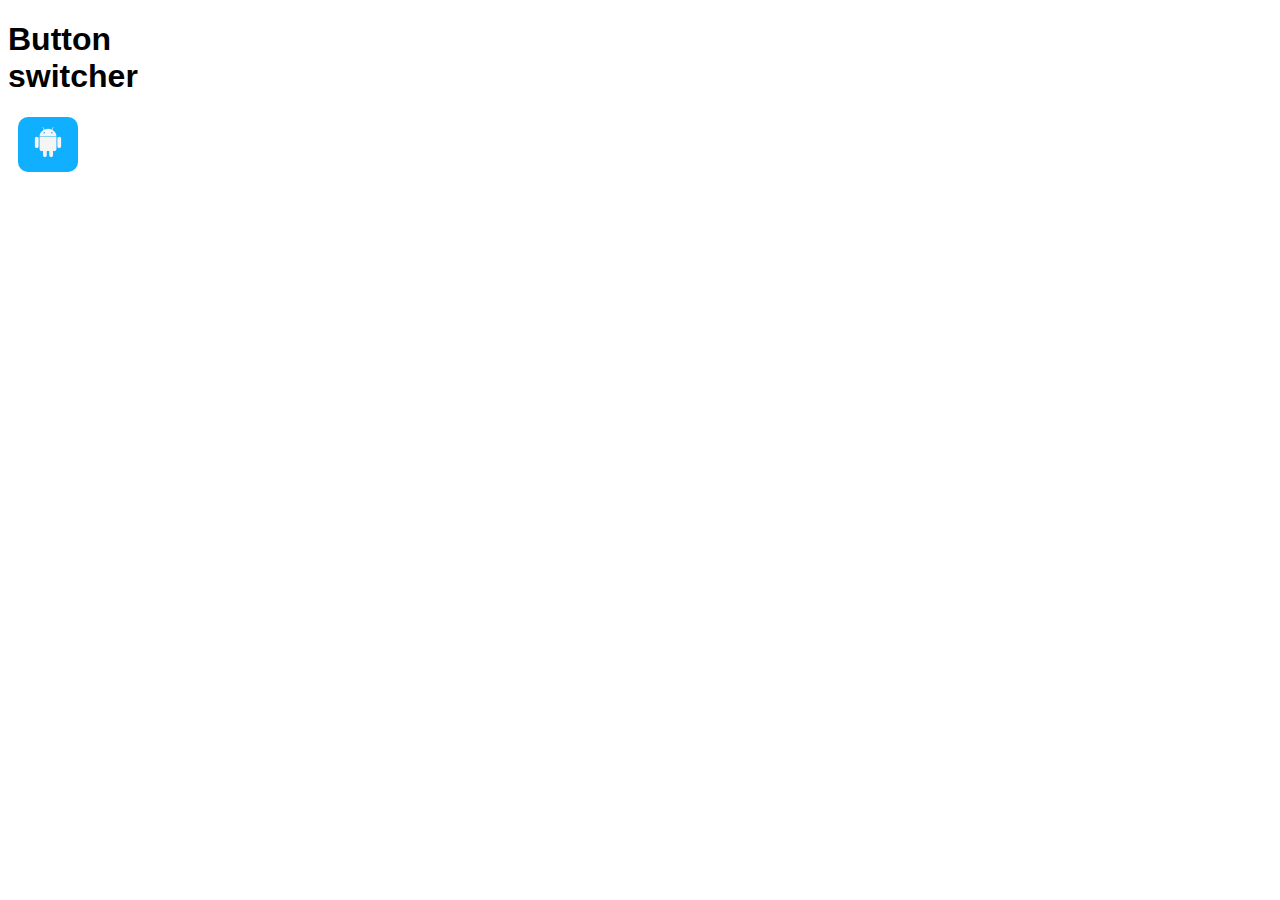
<file: task_1/index.html>
<!DOCTYPE html>
<html lang="en">
<head>
    <meta charset="UTF-8">
    <link rel="stylesheet" href="./style.css">
    <meta http-equiv="X-UA-Compatible" content="IE=edge">
    <meta name="viewport" content="width=device-width, initial-scale=1.0">
    <title>Document</title>
</head>
<body>
    <h1>Button switcher</h1>
    <button class="btn">
        <div class="btn_icon">
            <svg xmlns="http://www.w3.org/2000/svg" width="30" height="30" fill="currentColor" class="bi bi-android2" viewBox="0 0 16 16">
                <path d="m10.213 1.471.691-1.26c.046-.083.03-.147-.048-.192-.085-.038-.15-.019-.195.058l-.7 1.27A4.832 4.832 0 0 0 8.005.941c-.688 0-1.34.135-1.956.404l-.7-1.27C5.303 0 5.239-.018 5.154.02c-.078.046-.094.11-.049.193l.691 1.259a4.25 4.25 0 0 0-1.673 1.476A3.697 3.697 0 0 0 3.5 5.02h9c0-.75-.208-1.44-.623-2.072a4.266 4.266 0 0 0-1.664-1.476ZM6.22 3.303a.367.367 0 0 1-.267.11.35.35 0 0 1-.263-.11.366.366 0 0 1-.107-.264.37.37 0 0 1 .107-.265.351.351 0 0 1 .263-.11c.103 0 .193.037.267.11a.36.36 0 0 1 .112.265.36.36 0 0 1-.112.264Zm4.101 0a.351.351 0 0 1-.262.11.366.366 0 0 1-.268-.11.358.358 0 0 1-.112-.264c0-.103.037-.191.112-.265a.367.367 0 0 1 .268-.11c.104 0 .19.037.262.11a.367.367 0 0 1 .107.265c0 .102-.035.19-.107.264ZM3.5 11.77c0 .294.104.544.311.75.208.204.46.307.76.307h.758l.01 2.182c0 .276.097.51.292.703a.961.961 0 0 0 .7.288.973.973 0 0 0 .71-.288.95.95 0 0 0 .292-.703v-2.182h1.343v2.182c0 .276.097.51.292.703a.972.972 0 0 0 .71.288.973.973 0 0 0 .71-.288.95.95 0 0 0 .292-.703v-2.182h.76c.291 0 .54-.103.749-.308.207-.205.311-.455.311-.75V5.365h-9v6.404Zm10.495-6.587a.983.983 0 0 0-.702.278.91.91 0 0 0-.293.685v4.063c0 .271.098.501.293.69a.97.97 0 0 0 .702.284c.28 0 .517-.095.712-.284a.924.924 0 0 0 .293-.69V6.146a.91.91 0 0 0-.293-.685.995.995 0 0 0-.712-.278Zm-12.702.283a.985.985 0 0 1 .712-.283c.273 0 .507.094.702.283a.913.913 0 0 1 .293.68v4.063a.932.932 0 0 1-.288.69.97.97 0 0 1-.707.284.986.986 0 0 1-.712-.284.924.924 0 0 1-.293-.69V6.146c0-.264.098-.491.293-.68Z"/>
            </svg>
        </div>
    </button>
    <script src="./script.js"></script>
</body>
</html>
</file>
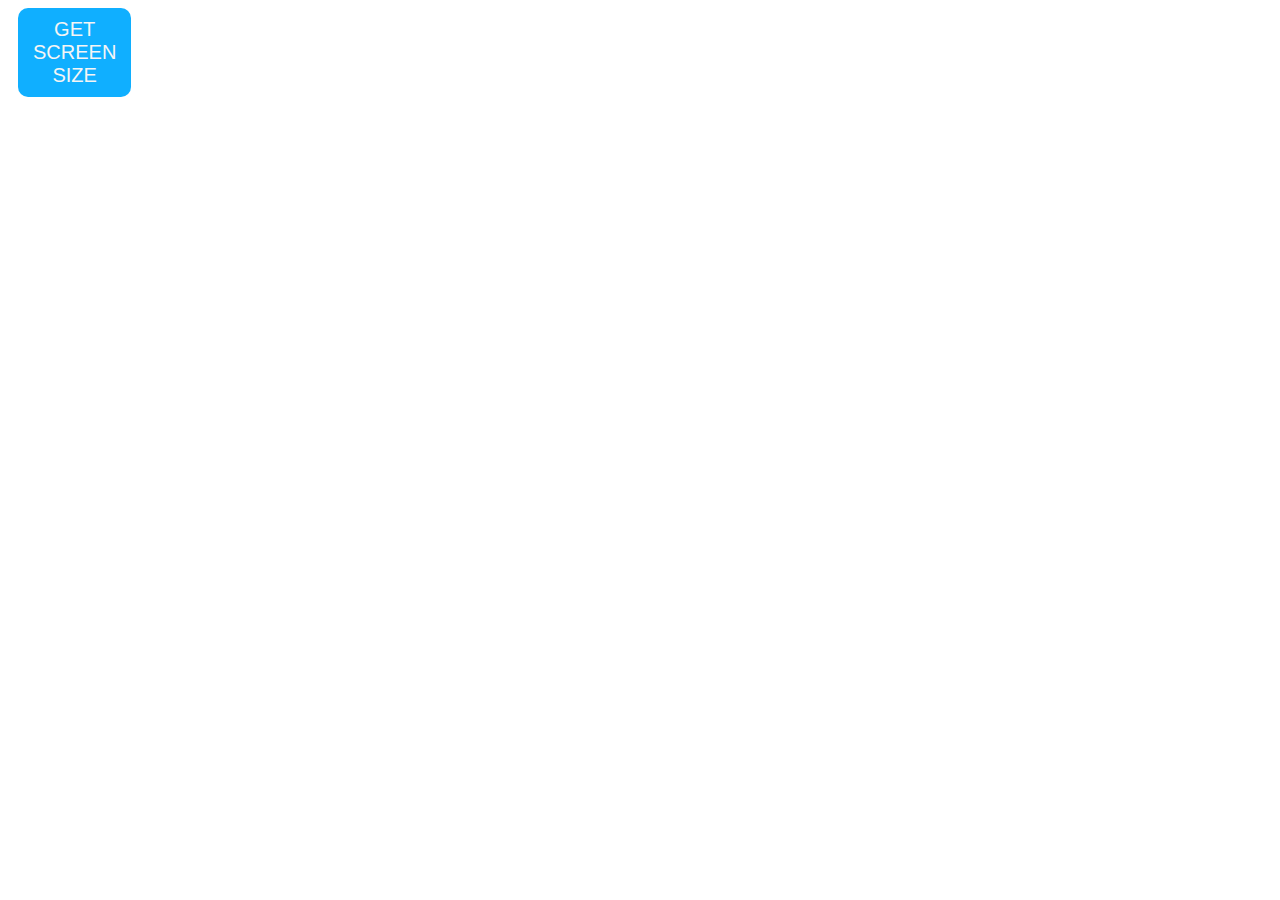
<file: task_2/index.html>
<!DOCTYPE html>
<html lang="en">
<head>
    <meta charset="UTF-8">
    <link rel="stylesheet" href="./style.css">
    <meta http-equiv="X-UA-Compatible" content="IE=edge">
    <meta name="viewport" content="width=device-width, initial-scale=1.0">
    <title>Document</title>
</head>
<body>
    <button class="btn" onclick="sayScreenSize();">Get Screen size</button>
     <script>
        function sayScreenSize() {
        alert(document.documentElement.clientHeight +'x'+ document.documentElement.clientWidth);
        }
     </script>
</body>
</html>
</file>
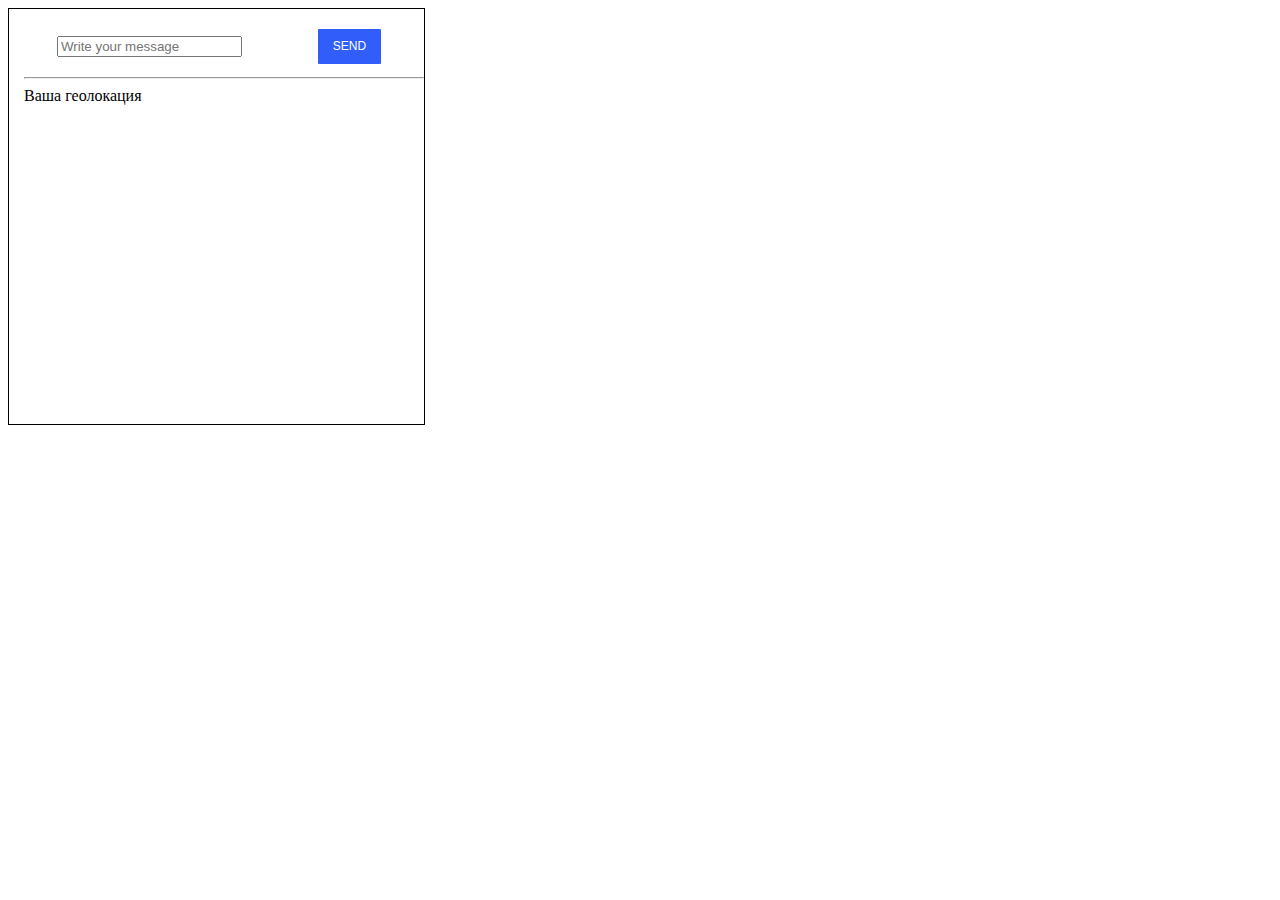
<file: task_3/index.html>
<!DOCTYPE html>
<html lang="en">
<head>
  <meta charset="UTF-8">
  <link rel="stylesheet" href="./style.css">
  <meta http-equiv="X-UA-Compatible" content="IE=edge">
  <meta name="viewport" content="width=device-width, initial-scale=1.0">
  <title>Document</title>
</head>
<body>
  <main>
    <div class="send_message">
      <div class= text_btn>
      <label>
        <input id="input" type="text" placeholder="Write your message"></label>
        <button class="btn j-btn" type="button">Send</button>
      </div>
      <hr>
    <a id="output">Ваша геолокация</a>
      <div id="map-link"></div>
    </div>
  </main>
 <script src="./script.js"></script>  
</body>
</html>
</file>
<file: task_1/style.css>
body {
    font-family: 'Roboto', sans-serif;
    max-width: 100px;
}

.btn {
    padding: 0;
    background-color: transparent;
    background: rgba(0, 170, 255, 0.938);
    color: whitesmoke;
    border: none;
    outline: none;
    cursor: pointer;
    display: flex;
    margin: 5px 10px;
    padding: 10px 15px;
    text-transform: uppercase;
    border-radius: 10px;
    font-size: 20px;   
}

.btn:hover {
    box-shadow: 0px 2px 8px 2px rgba(141,150,178, .3);
    transform: scale(1.05);
}
</file>
<file: task_2/style.css>
body {
    font-family: 'Roboto', sans-serif;
    max-width: 100px;
}

.btn {
    padding: 0;
    background-color: transparent;
    background: rgba(0, 170, 255, 0.938);
    color: whitesmoke;
    border: none;
    outline: none;
    cursor: pointer;
    display: flex;
    margin: 5px 10px;
    padding: 10px 15px;
    text-transform: uppercase;
    border-radius: 10px;
    font-size: 20px;   
}

.btn:hover {
    box-shadow: 0px 2px 8px 2px rgba(141,150,178, .3);
    transform: scale(1.05);
}
</file>
<file: task_3/style.css>
.btn {
    display: flex;
    padding: 0;
    background-color: transparent;
    border: none;
    outline: none;
    -webkit-tap-highlight-color: transparent;
    box-shadow: none;
    cursor: pointer;
    margin: 5px 10px;
    padding: 10px 15px;
    border-radius: 1px;
    font-size: 12px;
    line-height: 15px;
    text-transform: uppercase;
    color: white;
    background: #315efb;
    transition: 0.3s;
  }
  
  .btn:hover {
    box-shadow: 0px 2px 8px 2px rgba(141,150,178,.3);
    transform: scale(1.05);
  }
  
  .btn_icon {
    padding-left: 15px;
  }
  
  .text_btn {
      display: flex;
      align-items: center;
      justify-content: space-around;  
  }
  
  .send_message {
    border: 1px solid black;
    padding-top: 15px;
    padding-left: 15px;
    width: 400px;
    height: 400px;
  }
</file>
